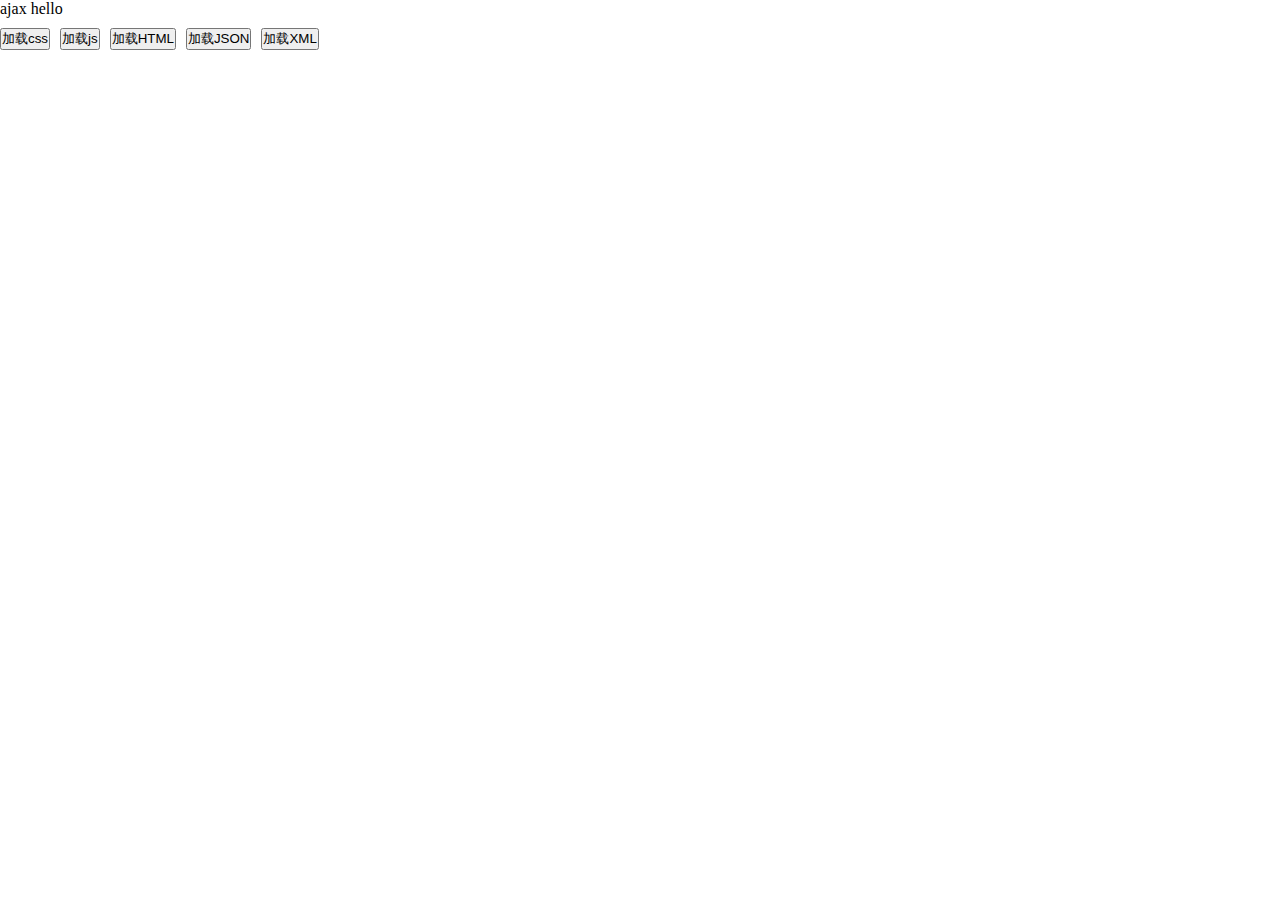
<file: public/index.html>
<!DOCTYPE html>
<html lang="en">
<head>
    <meta charset="UTF-8">
    <meta http-equiv="X-UA-Compatible" content="IE=edge">
    <meta name="viewport" content="width=device-width, initial-scale=1.0">
    <title>ajax</title>
    <link rel="stylesheet" href="style.css">
</head>
<body>
    <div>ajax hello <span id="myName"></span></div>
    <ul>
        <li>
            <button class="loadCss">加载css</button>
        </li>
        <li>
            <button class="loadJs">加载js</button>
        </li>
        <li>
            <button class="loadHtml">加载HTML</button>
        </li>
        <li>
            <button class="loadJson">加载JSON</button>
        </li>
        <li>
            <button class="loadXML">加载XML</button>
        </li>
    </ul>
    <script src="https://cdn.bootcdn.net/ajax/libs/jquery/3.5.1/jquery.min.js"></script>
    <script src="main.js"></script>
</body>
</html>
</file>
<file: public/style.css>
* {
  padding: 0;
  margin: 0;
}

ul {
  display: flex;
}

li {
  list-style: none;
  padding-right: 10px;
  padding-top: 10px;
}
</file>
